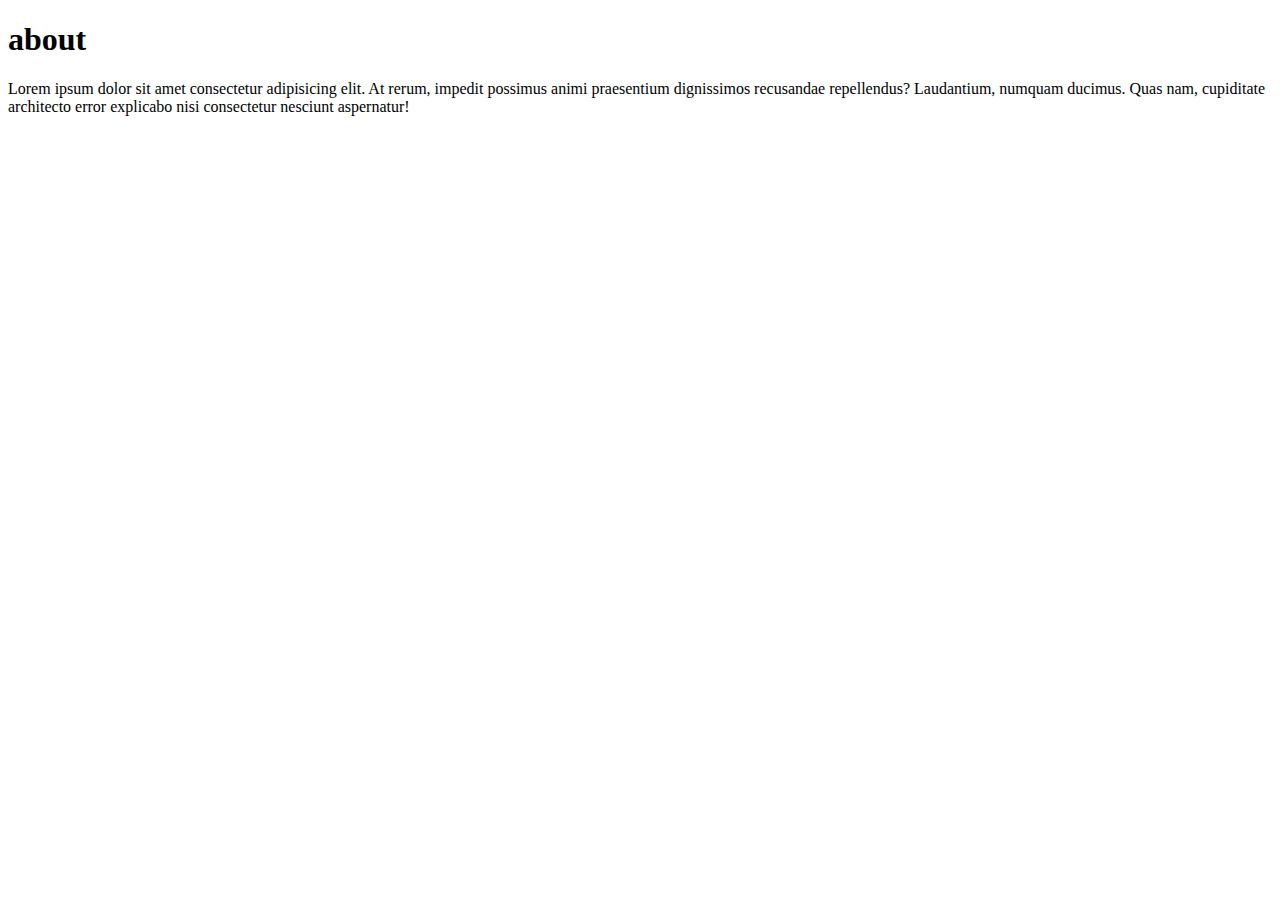
<file: about.html>
<!DOCTYPE html>
<html lang="en">
<head>
    <meta charset="UTF-8">
    <meta name="viewport" content="width=device-width, initial-scale=1.0">
    <meta http-equiv="X-UA-Compatible" content="ie=edge">
    <title>Document</title>
</head>
    
        <body>
            <h>
                <h1>about</h1>
                <p>
                    Lorem ipsum dolor sit amet consectetur adipisicing elit. At rerum, impedit possimus animi praesentium dignissimos recusandae repellendus? Laudantium, numquam ducimus. Quas nam, cupiditate architecto error explicabo nisi consectetur nesciunt aspernatur!
                </p>
            </h>
        </body>
    
</html>
</file>
